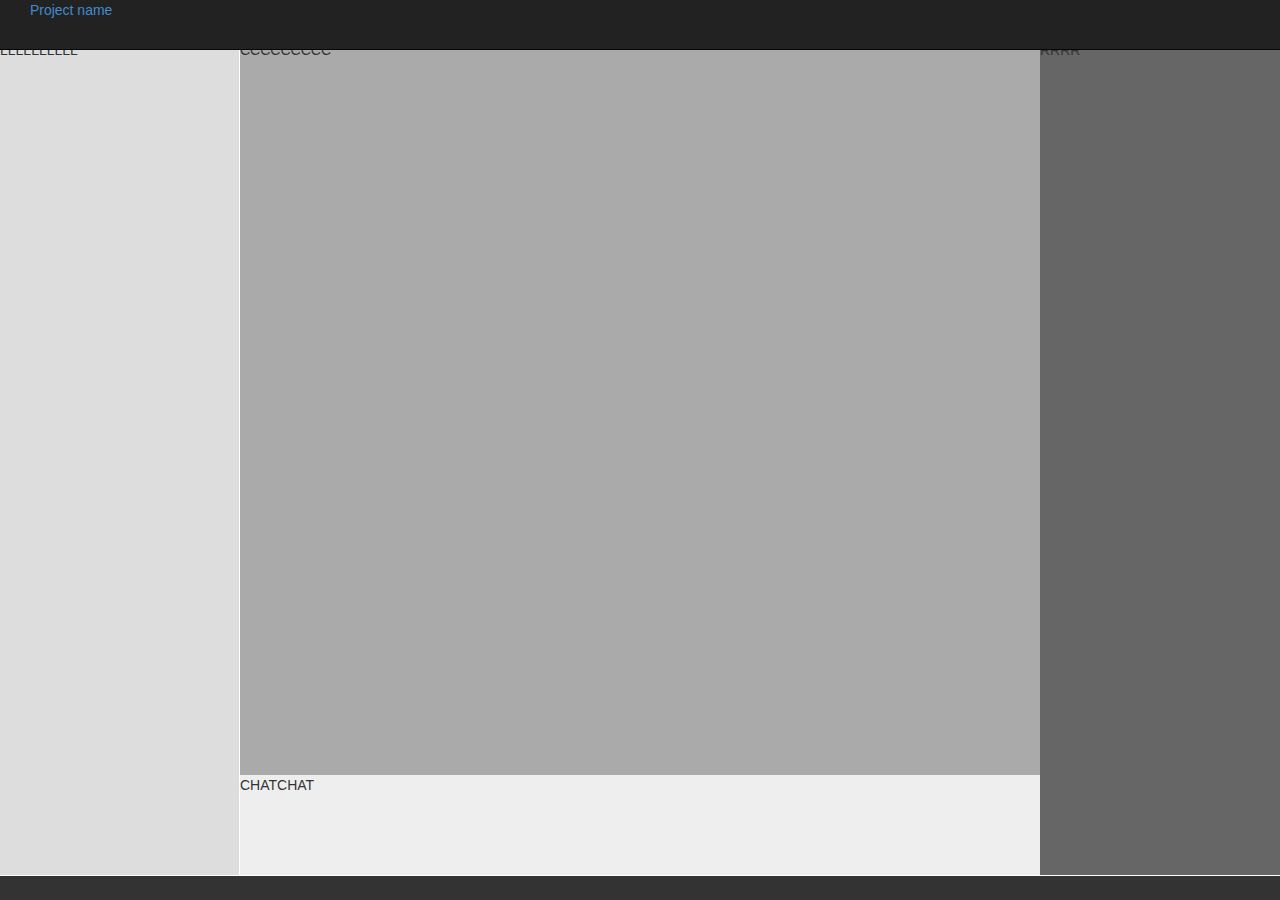
<file: web/design/index.html>
<!DOCTYPE html>
<html lang="en">
  <head>
    <meta charset="utf-8">
    <title>Bootstrap, from Twitter</title>
    <meta name="viewport" content="width=device-width, initial-scale=1.0">

    <!-- Le styles -->
    <link href="../css/bootstrap.css" rel="stylesheet">
    <style>
      body {
        padding-top: 60px; /* 60px to make the container go all the way to the bottom of the topbar */
      }
    </style>
    <!-- HTML5 shim, for IE6-8 support of HTML5 elements -->
    <!--[if lt IE 9]>
      <script src="http://html5shim.googlecode.com/svn/trunk/html5.js"></script>
    <![endif]-->

    <!-- Fav and touch icons -->
    
  </head>

  <body>

    <div class="navbar navbar-inverse navbar-fixed-top">
      <div class="navbar-inner">
<!--        <div class="container"> -->
          <a class="btn btn-navbar" data-toggle="collapse" data-target=".nav-collapse">
            <span class="icon-bar"></span>
            <span class="icon-bar"></span>
            <span class="icon-bar"></span>
          </a>
          <a class="brand" href="#">Project name</a>
          <div class="nav-collapse collapse">
            <ul class="nav pull-right">
              <li class="active"><a href="#">Home</a></li>
              <li><a href="#about">About</a></li>
              <li><a href="#contact">Contact</a></li>
            </ul>
          </div><!--/.nav-collapse -->
       <!--  </div> -->
      </div>
    </div>

      <div id="container_left" class="resize" style="position: absolute;margin: 0px;left: 0px;right: auto;top: 40px;bottom: 30px;z-index: 1;width: 239px;display: block;visibility: visible;overflow: hidden;height: 519px;background: #dddddd;">LLLLLLLLLL</div>
      <div id="container_center" class="resize" style="position: absolute;margin: 0px;left: 240px;right: 0px;top: 40px;bottom: 30px;height: 519px;width: 922px;z-index: 1;display: block;visibility: visible;overflow: hidden;background: #aaaaaa;">
        CCCCCCCCC

        <div id="chat" style="position: absolute;margin: 0px;top: auto;bottom: 0px;left: 0px;right: 0px;width: auto;z-index: 1;height: 100px;display: block;visibility: visible;background: #EEEEEE;">
          CHATCHAT

        </div>

      </div>
      <div id="container_right" class="resize" style="position: absolute;margin: 0px;left: auto;right: 0px;top: 40px;bottom: 0px;height: 519px;z-index: 1;width: 240px;display: block;visibility: visible;overflow: hidden;background: #666666;">RRRR</div>


    <div style="position: absolute; bottom: 0px; height: 24px; background: #333333; width: auto; left: 0px; right: 0px;">
    		BBBBBBBBBB
    </div>

    <!-- Le javascript
    ================================================== -->
    <!-- Placed at the end of the document so the pages load faster -->
    <script src="../js/jquery.js"></script>
    <SCRIPT type="text/javascript">
<!--

function getWindowClientSize(){
  var result={"width":0,"height":0};
  if(window.self&&self.innerWidth){
    result.width=self.innerWidth;
    result.height=self.innerHeight;
  }else if(document.documentElement && document.documentElement.clientHeight){
    result.width=document.documentElement.clientWidth;
    result.height=document.documentElement.clientHeight;
  }else{
    result.width=document.body.clientWidth;
    result.height=document.body.clientHeight;
  }
  return result;
}
//-->
</SCRIPT>
    <script>
		$(window).resize(function(){
			windowSize = getWindowClientSize();
		    $(".resize").css("height",(windowSize.height - 65) + "px");
		});

    $(document).ready(function(){
      windowSize = getWindowClientSize();
        $(".resize").css("height",(windowSize.height - 65) + "px");


    });
    </script>
  </body>
</html>
</file>
